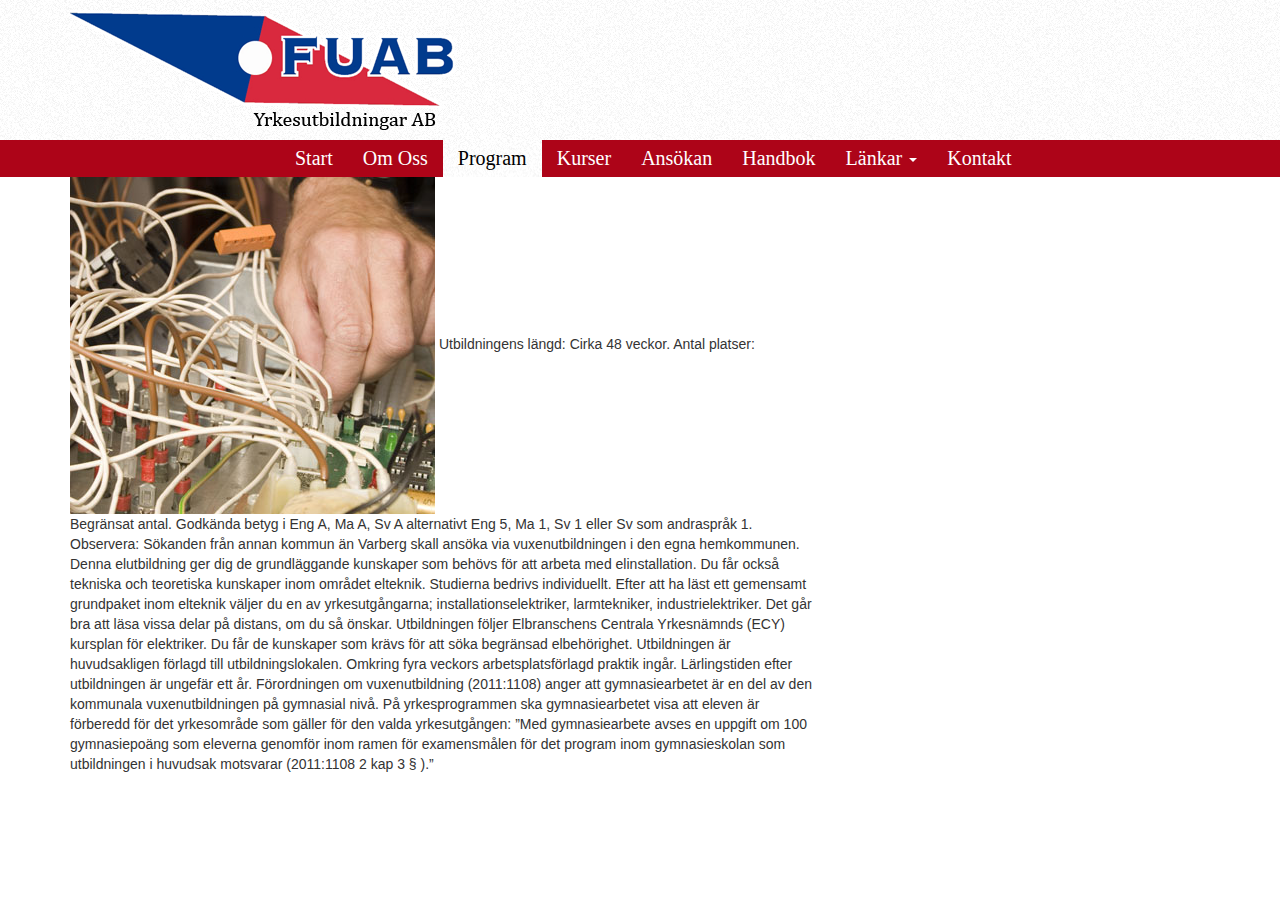
<file: Elkurser.html>
﻿<!DOCTYPE html>
<html xmlns="http://www.w3.org/1999/xhtml">
<head>
    <meta name="viewport" content="width=device-width, initial-scale=1.0" />
    <title>FUAB yrkesutbildningar</title>
    <link href="content/cssreset.css" rel="stylesheet" />
    <link href="css/bootstrap.min.css" rel="stylesheet" />
    <link href="content/StyleSheet.css" rel="stylesheet" />
</head>
<body>
    <!--Header-->
    <header>
        <div class="container">
            <div class="row">
                <div class="col-xs-6 col-sm-6 col-md-6">

                    <img id="logo" class="img-responsive" src="content/images/logotyp.png" />

                </div>
                <div class="col-xs-6 col-sm-6 col-md-6"></div>
            </div>
        </div>
    </header>
    <!--Menu-->
    <nav class="navbar center" role="navigation">
        <div class="container">
            <div class="row center">
                <div class="col-md-2"></div>
                <div class="col-md-10">
                    <button type="button" class="navbar-toggle" data-toggle="collapse" data-target="#bs-example-navbar-collapse-1">
                        <span class="sr-only">Toggle navigation</span>
                        <span class="icon-bar"></span>
                        <span class="icon-bar"></span>
                        <span class="icon-bar"></span>
                    </button>
                    <div class="collapse navbar-collapse" id="bs-example-navbar-collapse-1">
                        <ul class="nav nav-pills">
                            <li><a href="index">Start</a></li>
                            <li><a href="about">Om Oss</a></li>
                            <li class="active"><a href="program">Program</a>

                            </li>
                            <li><a href="kurser">Kurser </a>

                            </li>
                            <li><a href="http://www.vuxenutbildningen.varberg.se/ansoekan.html" target="blank">Ansökan</a></li>
                            <li><a href="handbok.html">Handbok</a></li>
                            <li><a class="dropdown-toggle" data-toggle="dropdown" href="länkar">Länkar <span class="caret"></span></a>
                                <ul class="dropdown-menu">
                                    <li><a href="http://vvsyn.se/" target="_blank">VVS-Branshens Yrkesnämnd</a></li>
                                    <li><a href="http://www.ecy.com/" target="_blank">Elbranshens Yrkesnämnd</a></li>
                                    <li><a href="http://www.svets.se/" target="_blank">Svetskommissionen</a></li>
                                    <li><a href="http://www.vuxenutbildningen.varberg.se/" target="_blank">Vuxenutbildning Varberg</a></li>
                                </ul>
                            </li>
                            <li><a href="kontakt">Kontakt</a></li>

                        </ul>
                    </div>
                </div>
            </div>
        </div>
    </nav>

    <div class="container el">
        <div class="row">
            <div class="col-xs-8">

                <p>
                    <img src="content/images/program/El.jpg" />
                    Utbildningens längd: Cirka 48 veckor. 
                    Antal platser: Begränsat antal. 
                    
                    Godkända betyg i Eng A, Ma A, Sv A alternativt Eng 5, Ma 1, Sv 1 eller Sv som andraspråk 1.
                    Observera: Sökanden från annan kommun än Varberg skall ansöka via vuxenutbildningen i den egna hemkommunen.
                    

                    Denna elutbildning ger dig de grundläggande kunskaper som behövs för att arbeta med elinstallation. Du får också tekniska och teoretiska kunskaper inom området elteknik. Studierna bedrivs individuellt.
                    Efter att ha läst ett gemensamt grundpaket inom elteknik väljer du en av yrkesutgångarna; installationselektriker, larmtekniker, industrielektriker. Det går bra att läsa vissa delar på distans, om du så önskar. Utbildningen följer Elbranschens Centrala Yrkesnämnds (ECY) kursplan för elektriker. Du får de kunskaper som krävs för att söka begränsad elbehörighet.
                    Utbildningen är huvudsakligen förlagd till utbildningslokalen. Omkring fyra veckors arbetsplatsförlagd praktik ingår. Lärlingstiden efter utbildningen är ungefär ett år.
                    Förordningen om vuxenutbildning (2011:1108) anger att gymnasiearbetet är en del av den kommunala vuxenutbildningen på gymnasial nivå. På yrkesprogrammen ska gymnasiearbetet visa att eleven är förberedd för det yrkesområde som gäller för den valda yrkesutgången:
 
                    ”Med gymnasiearbete avses en uppgift om 100 gymnasiepoäng som eleverna genomför inom ramen för examensmålen för det program inom gymnasieskolan som utbildningen i huvudsak motsvarar (2011:1108 2 kap 3 § ).”
                    
                </p>
            </div>
        </div>
        </div>
</body>
</html>
</file>
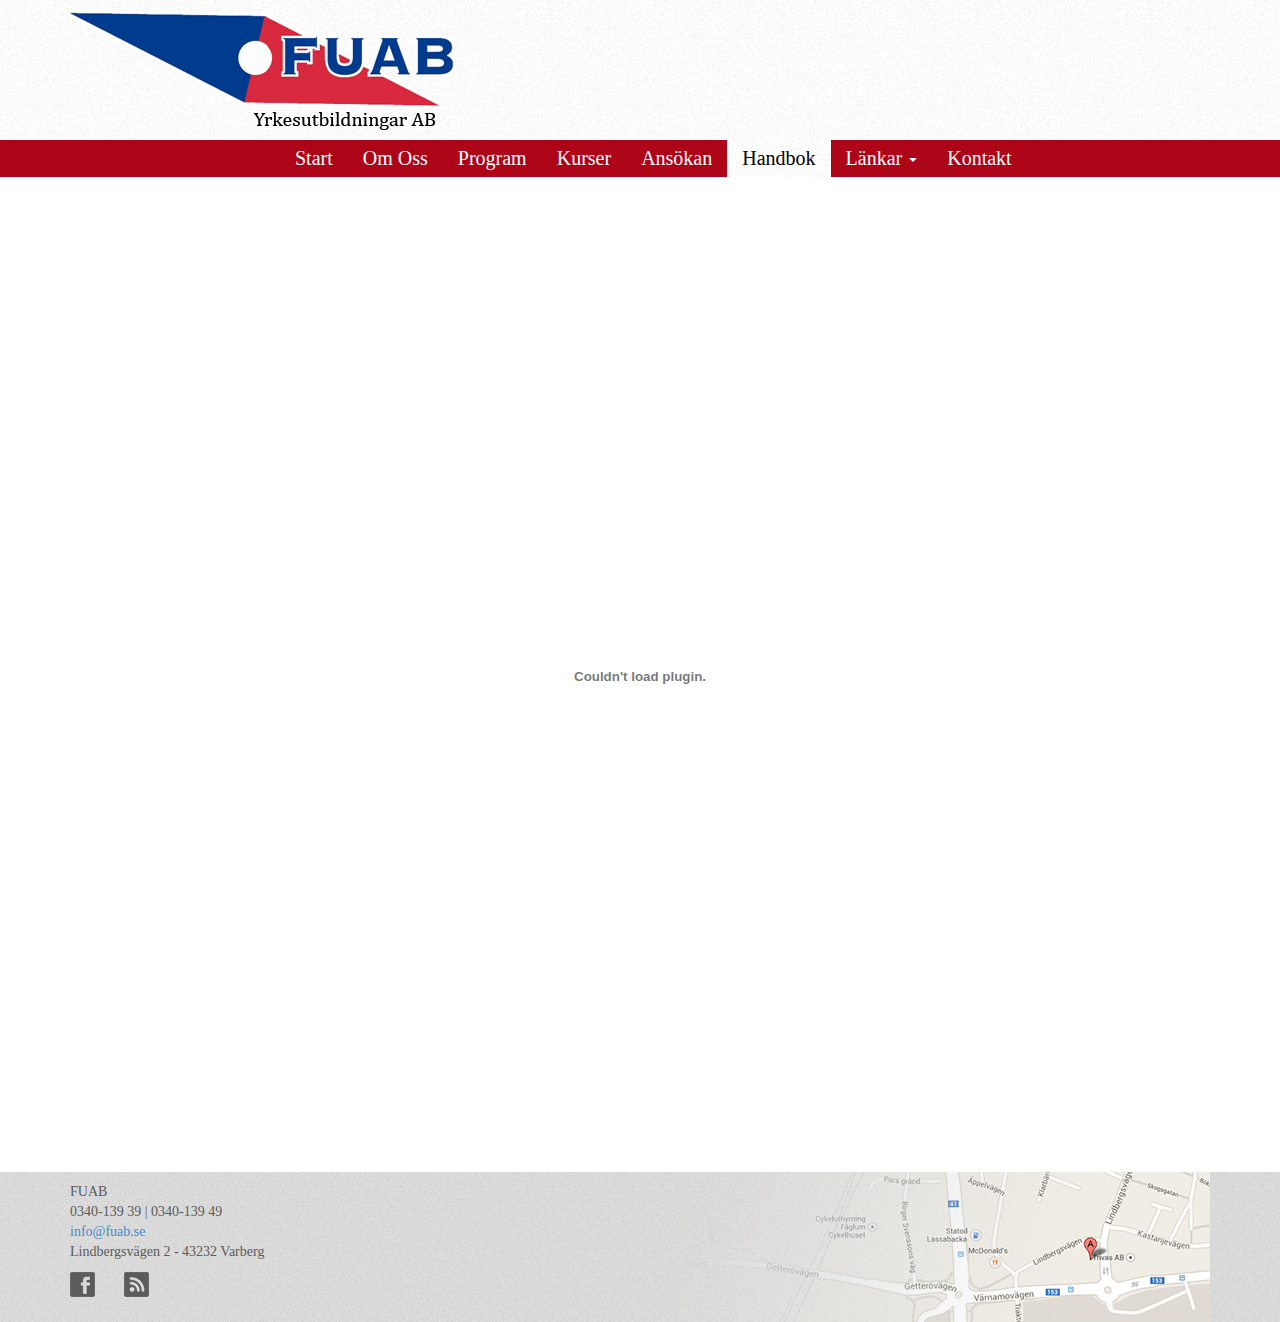
<file: handbok.html>
﻿<!DOCTYPE html>
<html xmlns="http://www.w3.org/1999/xhtml">
<head>
     <meta name="viewport" content="width=device-width, initial-scale=1.0" />
    <title>FUAB yrkesutbildningar</title>
    <link href="content/cssreset.css" rel="stylesheet" />
    <link href="css/bootstrap.min.css" rel="stylesheet" />
    <link href="content/StyleSheet.css" rel="stylesheet" />
</head>
    <body>
          <!--Header-->
        <header>
            <div class="container">
                <div class="row">
                    <div class="col-xs-6 col-sm-6 col-md-6">

                        <img id="logo" class="img-responsive" src="content/images/logotyp.png" />

                    </div>
                    <div class="col-xs-6 col-sm-6 col-md-6"></div>
                </div>
            </div>
        </header>
        <!--Menu-->
        <nav class="navbar center" role="navigation">
            <div class="container">
                <div class="row center">
                    <div class="col-md-2"></div>
                    <div class="col-md-10">
                        <button type="button" class="navbar-toggle" data-toggle="collapse" data-target="#bs-example-navbar-collapse-1">
                            <span class="sr-only">Toggle navigation</span>
                            <span class="icon-bar"></span>
                            <span class="icon-bar"></span>
                            <span class="icon-bar"></span>
                        </button>
                        <div class="collapse navbar-collapse" id="bs-example-navbar-collapse-1">
                            <ul class="nav nav-pills">
                                <li><a href="Index.html">Start</a></li>
                                <li><a href="about">Om Oss</a></li>
                                <li><a href="program">Program</a>

                                </li>
                                <li><a href="kurser">Kurser </a>

                                </li>
                                <li><a href="http://www.vuxenutbildningen.varberg.se/ansoekan.html">Ansökan</a></li>
                                <li  class="active"><a href="handbok.html">Handbok</a></li>
                                <li><a class="dropdown-toggle" data-toggle="dropdown" href="länkar">Länkar <span class="caret"></span></a>
                                    <ul class="dropdown-menu">
                                        <li><a href="http://vvsyn.se/" target="_blank">VVS-Branshens Yrkesnämnd</a></li>
                                        <li><a href="http://www.ecy.com/" target="_blank">Elbranshens Yrkesnämnd</a></li>
                                        <li><a href="http://www.svets.se/" target="_blank">Svetskommissionen</a></li>
                                        <li><a href="http://www.vuxenutbildningen.varberg.se/" target="_blank">Vuxenutbildning Varberg</a></li>
                                    </ul>
                                </li>
                                <li><a href="kontakt">Kontakt</a></li>

                            </ul>
                        </div>
                    </div>
                </div>
            </div>
        </nav>
        <!--PDF-->
        <object data="content/Kurshandboken.pdf#" type="application/pdf" width="100%" height="1000px"></object>
       
        <!--Footer-->
        <footer>
            <div class="container">
                <div class="row">
                    <div class="col-sm-6">
                        <p>
                            FUAB<br/>  
                            0340-139 39 | 0340-139 49
                            <br />
                            <a href="#">info@fuab.se</a><br/>
                            Lindbergsvägen 2 - 43232 Varberg
                        </p>

                    
                        <a href="https://www.facebook.com/fuab.yrkesutbildningar"><img class="icon" src="content/images/icon-fb1.png" /></a>
                        <img class="icon" src="content/images/icon-rss1.png" />
                    </div>
                    <div class="col-sm-6">
                        <a href="https://maps.google.se/maps?q=Lindbergsv%C3%A4gen+2b+-+43232+Varberg&hl=sv&ie=UTF8&ll=57.123965,12.266107&spn=0.010728,0.033023&sll=57.123778,12.263768&sspn=0.010728,0.033023&hnear=Lindbergsv%C3%A4gen+2B,+432+32+Varberg&t=m&z=16" target="_blank"><img id="karta" class="" src="content/images/bg-karta1.png" /></a>
                    </div>
                </div>
            </div>
        </footer>


        <script src="script/jquery-1.10.2.min.js"></script>
        <script type="text/javascript" src="js/bootstrap.min.js"></script>
    </body>
</html>
</file>
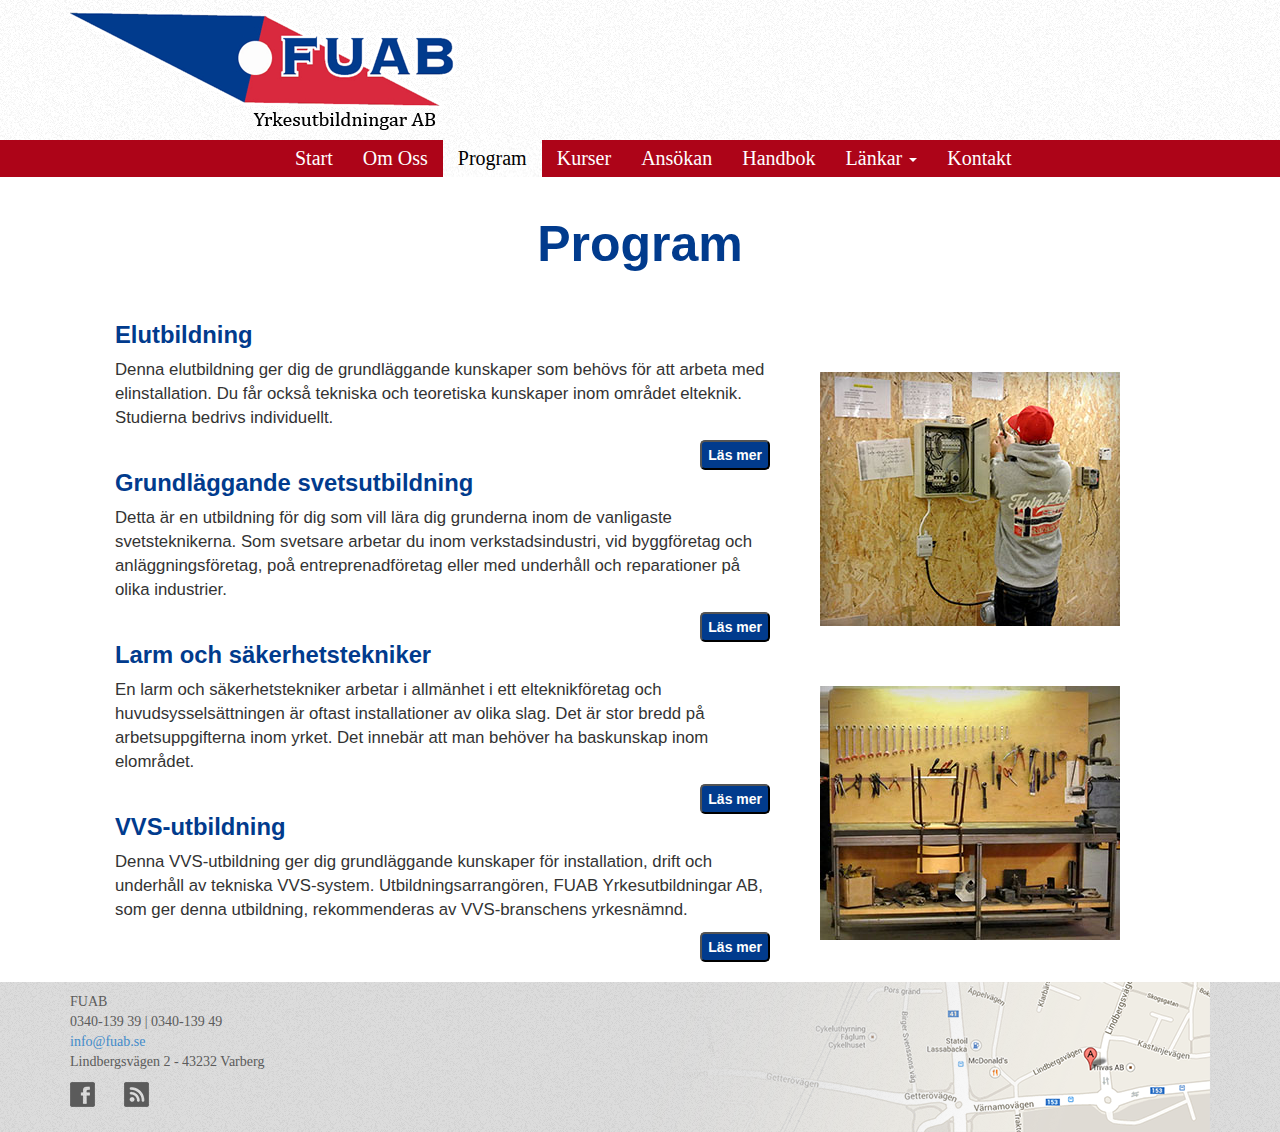
<file: program.html>
﻿<!DOCTYPE html>
<html xmlns="http://www.w3.org/1999/xhtml">
<head>
    <meta name="viewport" content="width=device-width, initial-scale=1.0" />
    <title>FUAB yrkesutbildningar</title>
    <link href="content/cssreset.css" rel="stylesheet" />
    <link href="css/bootstrap.min.css" rel="stylesheet" />
    <link href="content/StyleSheet.css" rel="stylesheet" />
</head>
<body>
    <!--Header-->
    <header>
        <div class="container">
            <div class="row">
                <div class="col-xs-6 col-sm-6 col-md-6">

                    <img id="logo" class="img-responsive" src="content/images/logotyp.png" />

                </div>
                <div class="col-xs-6 col-sm-6 col-md-6"></div>
            </div>
        </div>
    </header>
    <!--Menu-->
    <nav class="navbar center" role="navigation">
        <div class="container">
            <div class="row center">
                <div class="col-md-2"></div>
                <div class="col-md-10">
                    <button type="button" class="navbar-toggle" data-toggle="collapse" data-target="#bs-example-navbar-collapse-1">
                        <span class="sr-only">Toggle navigation</span>
                        <span class="icon-bar"></span>
                        <span class="icon-bar"></span>
                        <span class="icon-bar"></span>
                    </button>
                    <div class="collapse navbar-collapse" id="bs-example-navbar-collapse-1">
                        <ul class="nav nav-pills">
                            <li><a href="index">Start</a></li>
                            <li><a href="about">Om Oss</a></li>
                            <li class="active"><a href="program">Program</a>

                            </li>
                            <li><a href="kurser">Kurser </a>

                            </li>
                            <li><a href="http://www.vuxenutbildningen.varberg.se/ansoekan.html" target="blank">Ansökan</a></li>
                            <li><a href="handbok.html">Handbok</a></li>
                            <li><a class="dropdown-toggle" data-toggle="dropdown" href="länkar">Länkar <span class="caret"></span></a>
                                <ul class="dropdown-menu">
                                    <li><a href="http://vvsyn.se/" target="_blank">VVS-Branshens Yrkesnämnd</a></li>
                                    <li><a href="http://www.ecy.com/" target="_blank">Elbranshens Yrkesnämnd</a></li>
                                    <li><a href="http://www.svets.se/" target="_blank">Svetskommissionen</a></li>
                                    <li><a href="http://www.vuxenutbildningen.varberg.se/" target="_blank">Vuxenutbildning Varberg</a></li>
                                </ul>
                            </li>
                            <li><a href="kontakt">Kontakt</a></li>

                        </ul>
                    </div>
                </div>
            </div>
        </div>
    </nav>

    <div class="container utb">
        <h5>Program</h5>
        <div id="utbtext" class="row">
            <div class="col-xs-8">
                <h4>Elutbildning</h4>
                <p>Denna elutbildning ger dig de grundläggande kunskaper som behövs för att arbeta med elinstallation. Du får också tekniska och teoretiska kunskaper inom området elteknik. Studierna bedrivs individuellt.</p>
                <button>Läs mer</button>
                <br />
                <h4>Grundläggande svetsutbildning</h4>
                <p>Detta är en utbildning för dig som vill lära dig grunderna inom de vanligaste svetsteknikerna. Som svetsare arbetar du inom verkstadsindustri, vid byggföretag och anläggningsföretag, poå entreprenadföretag eller med underhåll och reparationer på olika industrier.</p>
                <button>Läs mer</button>
                <br />
                <h4>Larm och säkerhetstekniker</h4>
                <p>En larm och säkerhetstekniker arbetar i allmänhet i ett elteknikföretag och huvudsysselsättningen är oftast installationer av olika slag. Det är stor bredd på arbetsuppgifterna inom yrket. Det innebär att man behöver ha baskunskap inom elområdet.</p>
                <button>Läs mer</button>
                <br />
                <h4>VVS-utbildning</h4>
                <p>Denna VVS-utbildning ger dig grundläggande kunskaper för installation, drift och underhåll av tekniska VVS-system. Utbildningsarrangören, FUAB Yrkesutbildningar AB, som ger denna utbildning, rekommenderas av VVS-branschens yrkesnämnd.</p>
                <button>Läs mer</button>
            </div>
            <div class="col-xs-4-img">
                <img class="img-responsive prog" src="content/images/program/program.jpg" />
                <img src="content/images/program/program2.jpg" />
            </div>
        </div>
    </div>
    
    <!--Footer-->
        <footer>
            <div class="container">
                <div class="row">
                    <div class="col-sm-6">
                        <p>
                            FUAB<br/>  
                            0340-139 39 | 0340-139 49
                            <br />
                            <a href="#">info@fuab.se</a><br/>
                            Lindbergsvägen 2 - 43232 Varberg
                        </p>

                    
                        <a href="https://www.facebook.com/fuab.yrkesutbildningar"><img class="icon" src="content/images/icon-fb1.png" /></a>
                        <img class="icon" src="content/images/icon-rss1.png" />
                    </div>
                    <div class="col-sm-6">
                        <a href="https://maps.google.se/maps?q=Lindbergsv%C3%A4gen+2b+-+43232+Varberg&hl=sv&ie=UTF8&ll=57.123965,12.266107&spn=0.010728,0.033023&sll=57.123778,12.263768&sspn=0.010728,0.033023&hnear=Lindbergsv%C3%A4gen+2B,+432+32+Varberg&t=m&z=16" target="_blank"><img id="karta" class="" src="content/images/bg-karta1.png" /></a>
                    </div>
                </div>
            </div>
        </footer>
</body>
</html>
</file>
<file: content/StyleSheet.css>
﻿

/*Samma på alla sidor*/
body {
    /*background: url('../content/images/background1.png');
    /*background-color: #fbfbfb;*/
}

header {
    
    background-color: #fff;
    background: url('images/bg.jpg');
}

#logo {

    margin-top: 10px;
    margin-bottom: 10px;
}

.navbar {
    background-color: #ad0418;
    margin-bottom: 0;
    font-family: calibri;
    font-size: 20px;
    border-radius: 0;
    min-height: 0;   
}

.nav .open>a, .nav .open>a:hover, .nav .open>a:focus {
    background: url('images/bg.jpg') #fff;
    color: #000;
}


.nav li a {
    padding: 4px 15px;
    margin-top: -1px;
    color: #fff;
    margin-bottom: -1px;
    border-radius: 0;
   

}
.navbar-collapse.in {
    overflow-y: initial;
}


.nav li a:hover {
   
    background: url('images/bg.jpg') #cacaca;
    color: #000;
}

.nav-pills>li+li {
    margin-left: 0;
}

.nav-pills>li.active>a{
    background: url('images/bg.jpg') #fff;
    color: #000;
}

.nav-pills>li.active>a:hover {
        background: url('images/bg.jpg') #fff;
    color: #000;
}

.icon-bar {
    background-color: #fff;
}

.dropdown-menu li a {
    color: #000;
    font-size: inherit;
}

.dropdown-menu li a:hover {
     background: url('images/bg.jpg') #cacaca;
}

#welcome {
    margin-top: 10px;
    margin-bottom: 10px;
    text-align: center;
}

section {
    background: url('../content/images/bg.jpg') #fbfbfb;
    
}

h1 {
    cursor: default;
    color: #013b8d;
    font-weight: bold;
    font-family: calibri;
    
}

h2 {
    font-family: calibri;
    font-size: 20px;
}



footer {
    background: url('../content/images/bg.jpg') rgba(211, 211, 211, 0.8);
    border-top: 2px #cacaca;
    font-family: cambria;
    color: #5b5b5b;
    font-size: 14px;
}

    footer p {
        margin-top: 10px;
        
  
    }

.icon {
    margin-right: 25px;
}

#karta {
    float: right;
}

@media screen and (max-width: 640px){
   .objekt {
      width: 80%; }
}





/*Slider*/
#slider {
    
    text-align: center;
    display: inline-block;
    margin-bottom: 20px;
    
}
.carousel-inner {
    box-shadow: 10px 10px 40px #5b5b5b;
}

#slider img {
     border: solid 2px #cacaca;
    
}

/*Ikoner*/

#content {
    margin-top: 15px;
    margin-bottom: 30px;
    
}

.objekt {
    width: 40%;
    
}


.center {
    text-align: center;
}

.center img {
    display: inline-block;
}

/*Handbok*/
object {
    margin-bottom: -10px;
}

/*Program*/

h5 {
    text-align: center;
    font-size: 50px;
    font-weight: bold;
    margin-top: 40px;
    margin-bottom: 40px;
    color: #013b8d;
}

.utb {
    padding-left: 60px;
    padding-right: 60px;
}


.prog {
    margin-bottom: 60px;
    margin-top: 60px;
}



button {
    height: 30px;
    margin-bottom: 20px;
    float: right;
    background-color: #013b8d;
    color: #fff;
    font-weight: bold;
    border-radius: 5px;
}

.utb .col-xs-8  {
    padding-right: 50px;
}

.utb .col-xs-8 h4 {
    color: #013b8d;
    font-weight: bold;
    font-size: 1.7em;
}

.utb .col-xs-8 p {
    font-size: 1.2em;
}


/*-El-*/
</file>
<file: content/cssreset.css>
﻿html, body, div, span, applet, object, iframe,
h1, h2, h3, h4, h5, h6, p, blockquote, pre,
a, abbr, acronym, address, big, cite, code,
del, dfn, em, img, ins, kbd, q, s, samp,
small, strike, strong, sub, sup, tt, var,
b, u, i, center,
dl, dt, dd, ol, ul, li,
fieldset, form, label, legend,
table, caption, tbody, tfoot, thead, tr, th, td,
article, aside, canvas, details, embed, 
figure, figcaption, footer, header, hgroup, 
menu, nav, output, ruby, section, summary,
time, mark, audio, video {
	margin: 0;
	padding: 0;
	border: 0;
	font-size: 100%;
	font: inherit;
	vertical-align: baseline;
}
/* HTML5 display-role reset for older browsers */
article, aside, details, figcaption, figure, 
footer, header, hgroup, menu, nav, section {
	display: block;
}
body {
	line-height: 1;
}
ol, ul {
	list-style: none;
}
blockquote, q {
	quotes: none;
}
blockquote:before, blockquote:after,
q:before, q:after {
	content: '';
	content: none;
}
table {
	border-collapse: collapse;
	border-spacing: 0;
}
</file>
